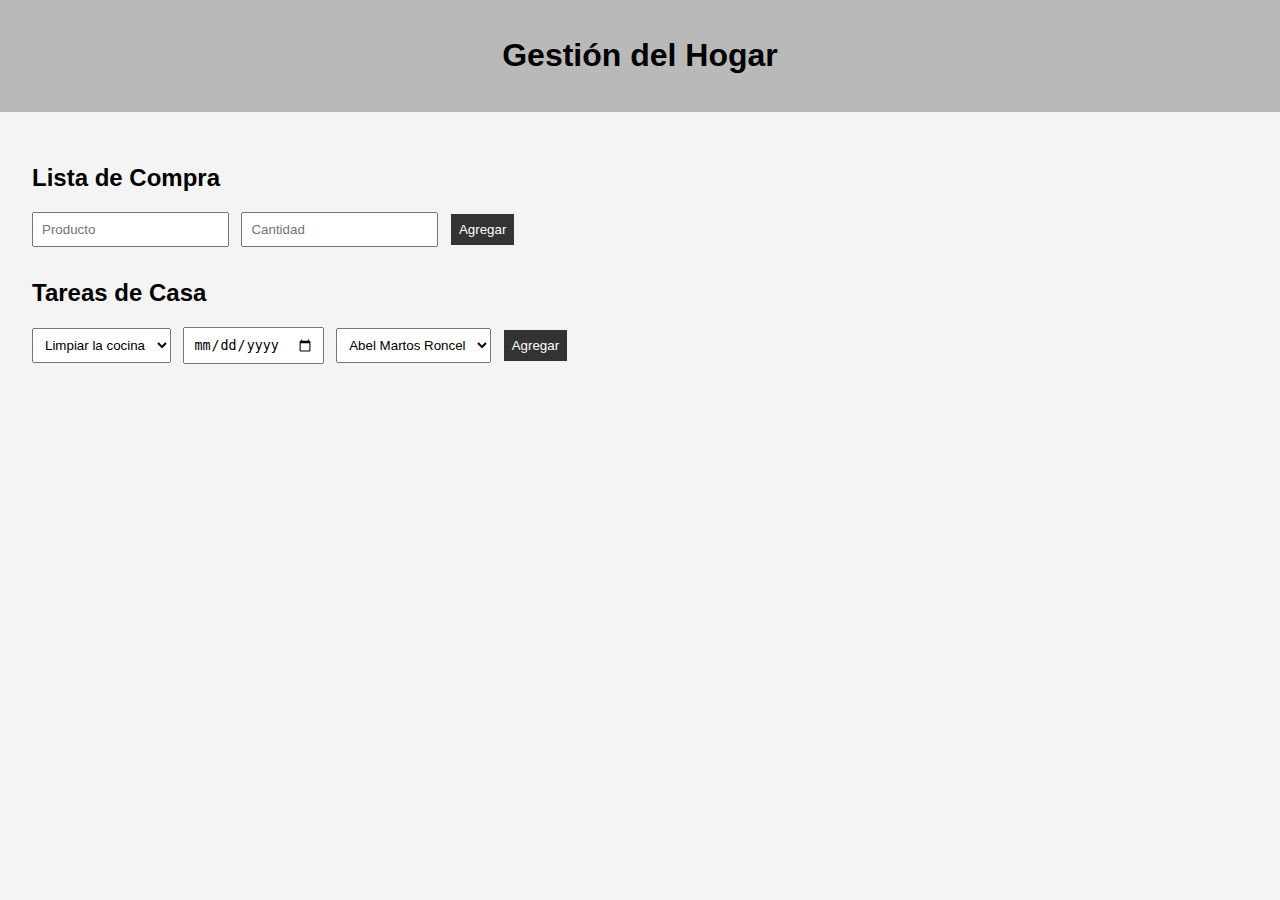
<file: Index.html>
<!DOCTYPE html>
<html lang="es">
<head>
    <meta charset="UTF-8">
    <meta name="viewport" content="width=device-width, initial-scale=1.0">
    <title>Listas de Compra y Tareas de Casa</title>
    <link rel="stylesheet" href="styles.css">
</head>
<body>
    <header>
        <h1>Gestión del Hogar</h1>
    </header>
    <main>
        <section>
            <h2>Lista de Compra</h2>
            <form onsubmit="agregarProducto(); return false;">
                <input type="text" id="producto" placeholder="Producto">
                <input type="text" id="cantidad" placeholder="Cantidad">
                <button type="submit">Agregar</button>
            </form>
            <ul id="lista-de-compra"></ul>
        </section>
        <section>
            <h2>Tareas de Casa</h2>
            <form onsubmit="agregarTarea(); return false;">
                <select id="tarea">
                    <option value="Limpiar cocina">Limpiar la cocina</option>
                    <option value="Limpiar baño">Limpiar el baño</option>
                </select>
                <input type="date" id="fecha">
                <select id="responsable">
                    <option value="Abel Martos Roncel">Abel Martos Roncel</option>
                    <option value="Carla Manso Rojas">Carla Manso Rojas</option>
                </select>
                <button type="submit">Agregar</button>
            </form>
            <ul id="lista-de-tareas"></ul>
        </section>
    </main>
    <script src="scripts.js"></script>
</body>
</html>
</file>
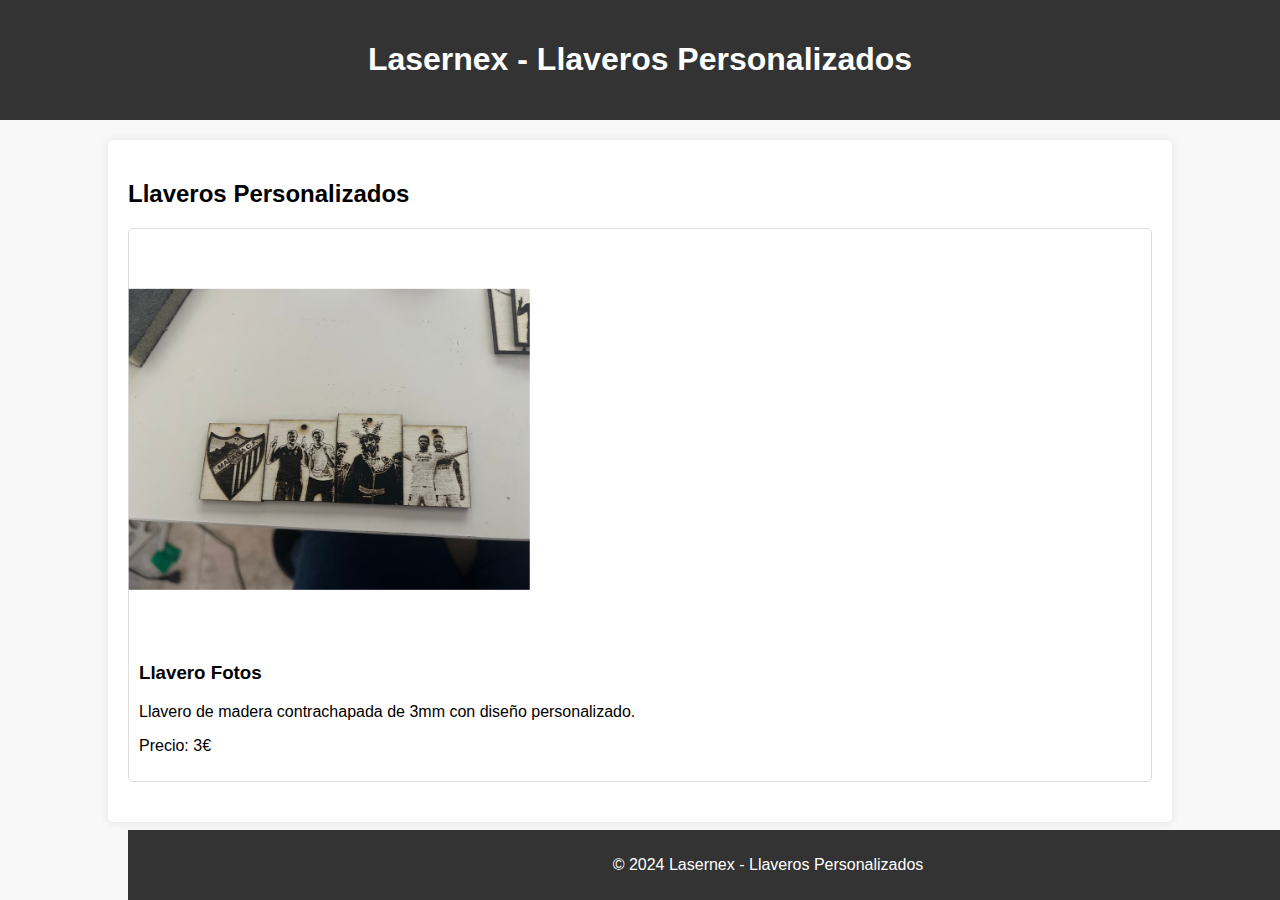
<file: index.html>
<!DOCTYPE html>
<html lang="es">
<head>
    <meta charset="UTF-8">
    <meta name="viewport" content="width=device-width, initial-scale=1.0">
    <title>Llasernex - Llaveros Personalizados</title>
    <style>
        body {
            font-family: Arial, sans-serif;
            margin: 0;
            padding: 0;
            background-color: #f8f8f8;
        }
        header {
            background-color: #333;
            color: #fff;
            padding: 20px;
            text-align: center;
        }
        .container {
            width: 80%;
            margin: 20px auto;
            background-color: #fff;
            padding: 20px;
            border-radius: 5px;
            box-shadow: 0 0 10px rgba(0, 0, 0, 0.1);
        }
        footer {
            background-color: #333;
            color: #fff;
            padding: 10px 0;
            text-align: center;
            position: fixed;
            bottom: 0;
            width: 100%;
        }
        .product {
            border: 1px solid #ddd;
            border-radius: 5px;
            padding: 10px;
            margin-bottom: 20px;
        }
        .product img {
            max-width: 30%;
            height: auto;
	    margin-left: 40px;
	    transform: rotate(270deg);
        }
    </style>
</head>
<body>
    <header>
        <h1>Lasernex - Llaveros Personalizados</h1>
    </header>

    <div class="container">
        <h2>Llaveros Personalizados</h2>
        <div class="product">
            <img src="llavero1.jpg" alt="Llavero Personalizado 1">
            <h3>Llavero Fotos</h3>
            <p>Llavero de madera contrachapada de 3mm con diseño personalizado.</p>
            <p>Precio: 3€</p>
        </div>
    <footer>
        <p>&copy; 2024 Lasernex - Llaveros Personalizados</p>
	<p> 
    </footer>
</body>
</html>
</file>
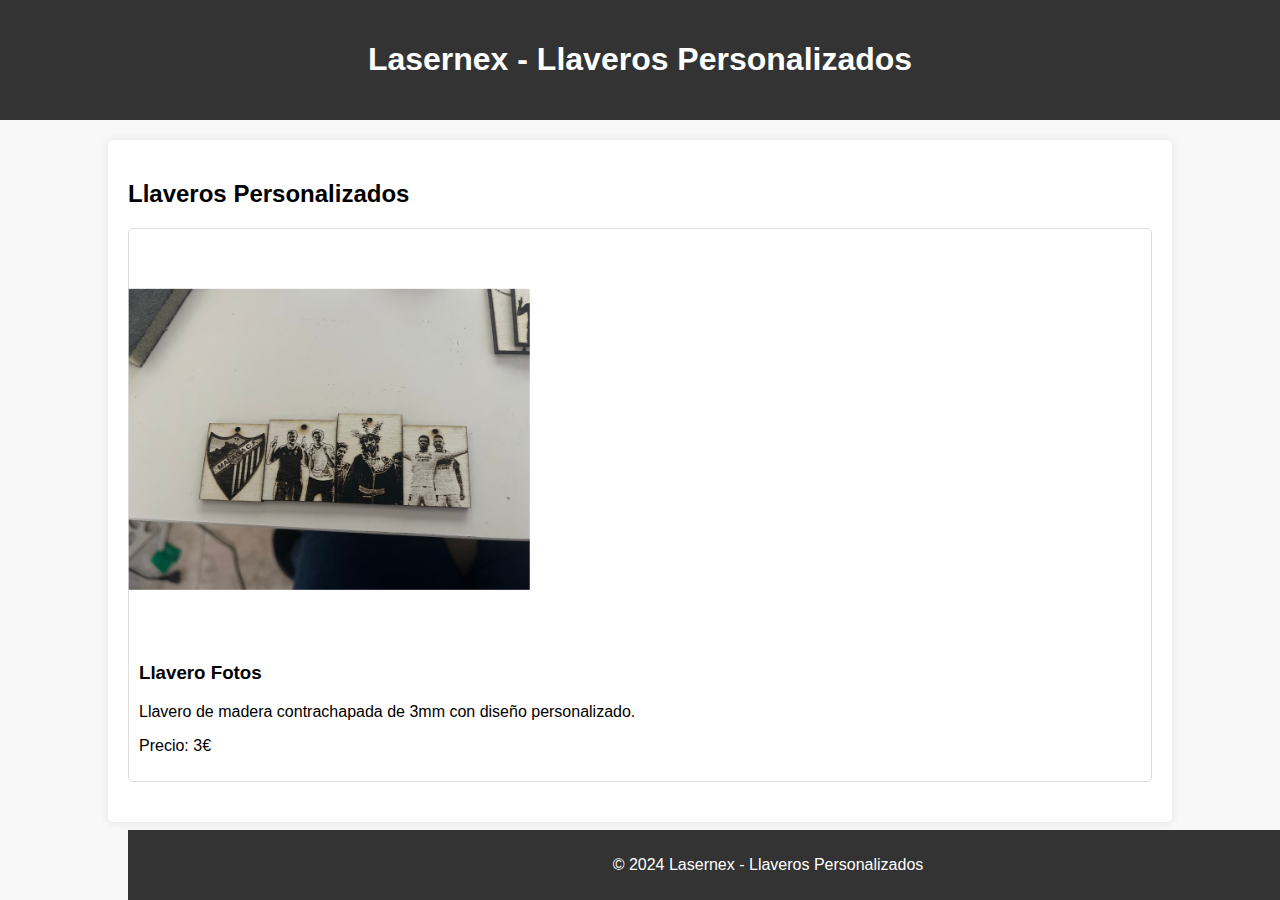
<file: mipagina.html>
<!DOCTYPE html>
<html lang="es">
<head>
    <meta charset="UTF-8">
    <meta name="viewport" content="width=device-width, initial-scale=1.0">
    <title>Llasernex - Llaveros Personalizados</title>
    <style>
        body {
            font-family: Arial, sans-serif;
            margin: 0;
            padding: 0;
            background-color: #f8f8f8;
        }
        header {
            background-color: #333;
            color: #fff;
            padding: 20px;
            text-align: center;
        }
        .container {
            width: 80%;
            margin: 20px auto;
            background-color: #fff;
            padding: 20px;
            border-radius: 5px;
            box-shadow: 0 0 10px rgba(0, 0, 0, 0.1);
        }
        footer {
            background-color: #333;
            color: #fff;
            padding: 10px 0;
            text-align: center;
            position: fixed;
            bottom: 0;
            width: 100%;
        }
        .product {
            border: 1px solid #ddd;
            border-radius: 5px;
            padding: 10px;
            margin-bottom: 20px;
        }
        .product img {
            max-width: 30%;
            height: auto;
	    margin-left: 40px;
	    transform: rotate(270deg);
        }
    </style>
</head>
<body>
    <header>
        <h1>Lasernex - Llaveros Personalizados</h1>
    </header>

    <div class="container">
        <h2>Llaveros Personalizados</h2>
        <div class="product">
            <img src="llavero1.jpg" alt="Llavero Personalizado 1">
            <h3>Llavero Fotos</h3>
            <p>Llavero de madera contrachapada de 3mm con diseño personalizado.</p>
            <p>Precio: 3€</p>
        </div>
    <footer>
        <p>&copy; 2024 Lasernex - Llaveros Personalizados</p>
	<p> 
    </footer>
</body>
</html>
</file>
<file: styles.css>
body {
    font-family: Arial, sans-serif;
    margin: 0;
    padding: 0;
    background-color: #f4f4f4;
}

header {
    background-color: #B9B9B9;
    color: #000; /* Cambiado a negro */
    padding: 1rem;
    text-align: center;
}

nav ul {
    list-style: none;
    padding: 0;
}

nav ul li {
    display: inline;
    margin: 0 1rem;
}

nav ul li a {
    color: #000; /* Cambiado a negro */
    text-decoration: none;
}

main {
    padding: 2rem;
}

section {
    margin-bottom: 2rem;
}

#lista-form, #tarea-form {
    margin-bottom: 1rem;
}

input[type="text"], input[type="number"], input[type="date"], select {
    padding: 0.5rem;
    margin-right: 0.5rem;
}

button {
    padding: 0.5rem;
    background-color: #333;
    color: #fff;
    border: none;
    cursor: pointer;
}

button:hover {
    background-color: #555;
}

ul {
    list-style: none;
    padding: 0;
}

li {
    background-color: #fff;
    margin-bottom: 0.5rem;
    padding: 0.5rem;
    border: 1px solid #ccc;
    display: flex;
    justify-content: space-between;
    align-items: center;
}

li button {
    background-color: red;
    color: white;
    border: none;
    cursor: pointer;
    padding: 0.5rem;
    margin-left: 1rem;
}

li button:hover {
    background-color: darkred;
}

/* Añadir después de las reglas existentes */

li.completada {
    background-color: lightgreen;
}

button.completar {
    background-color: green;
    color: white;
}

button.completar:hover {
    background-color: darkgreen;
}

button.eliminar {
    background-color: red;
    color: white;
}

button.eliminar:hover {
    background-color: darkred;
}
</file>
